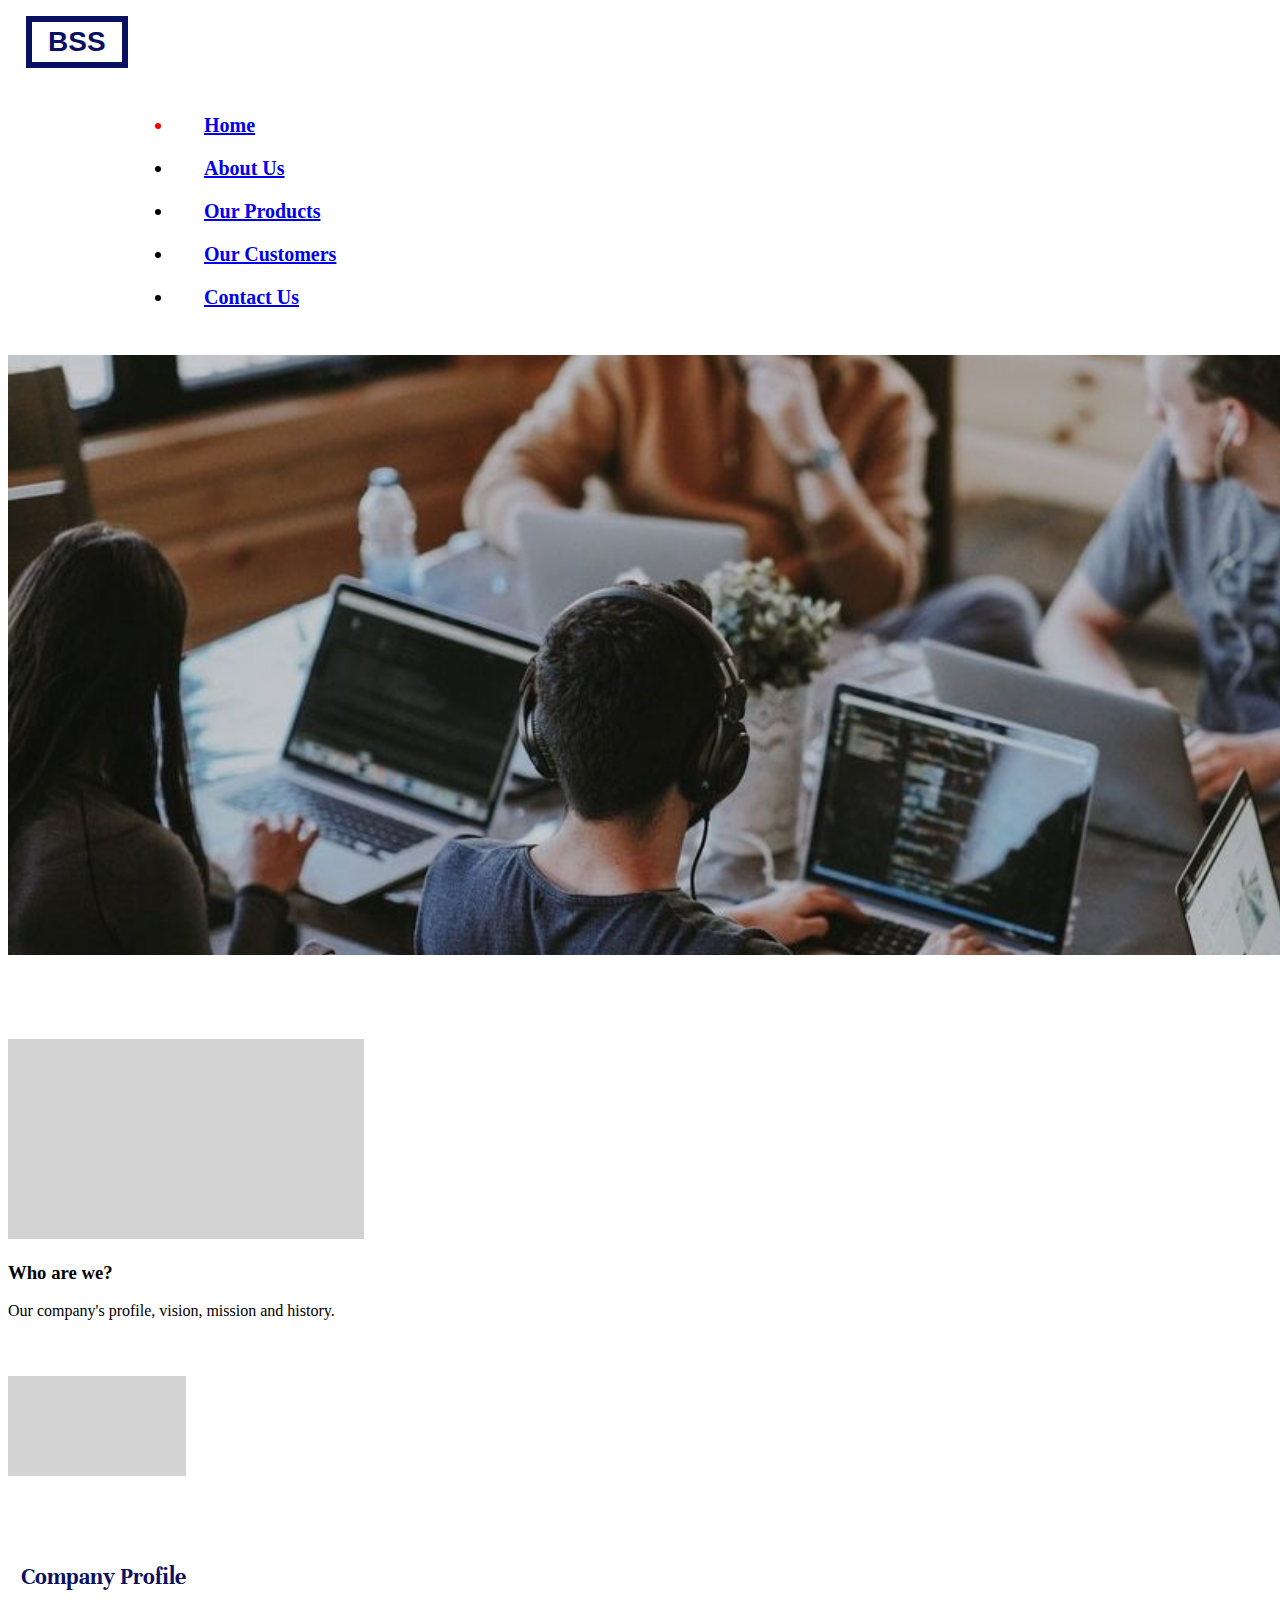
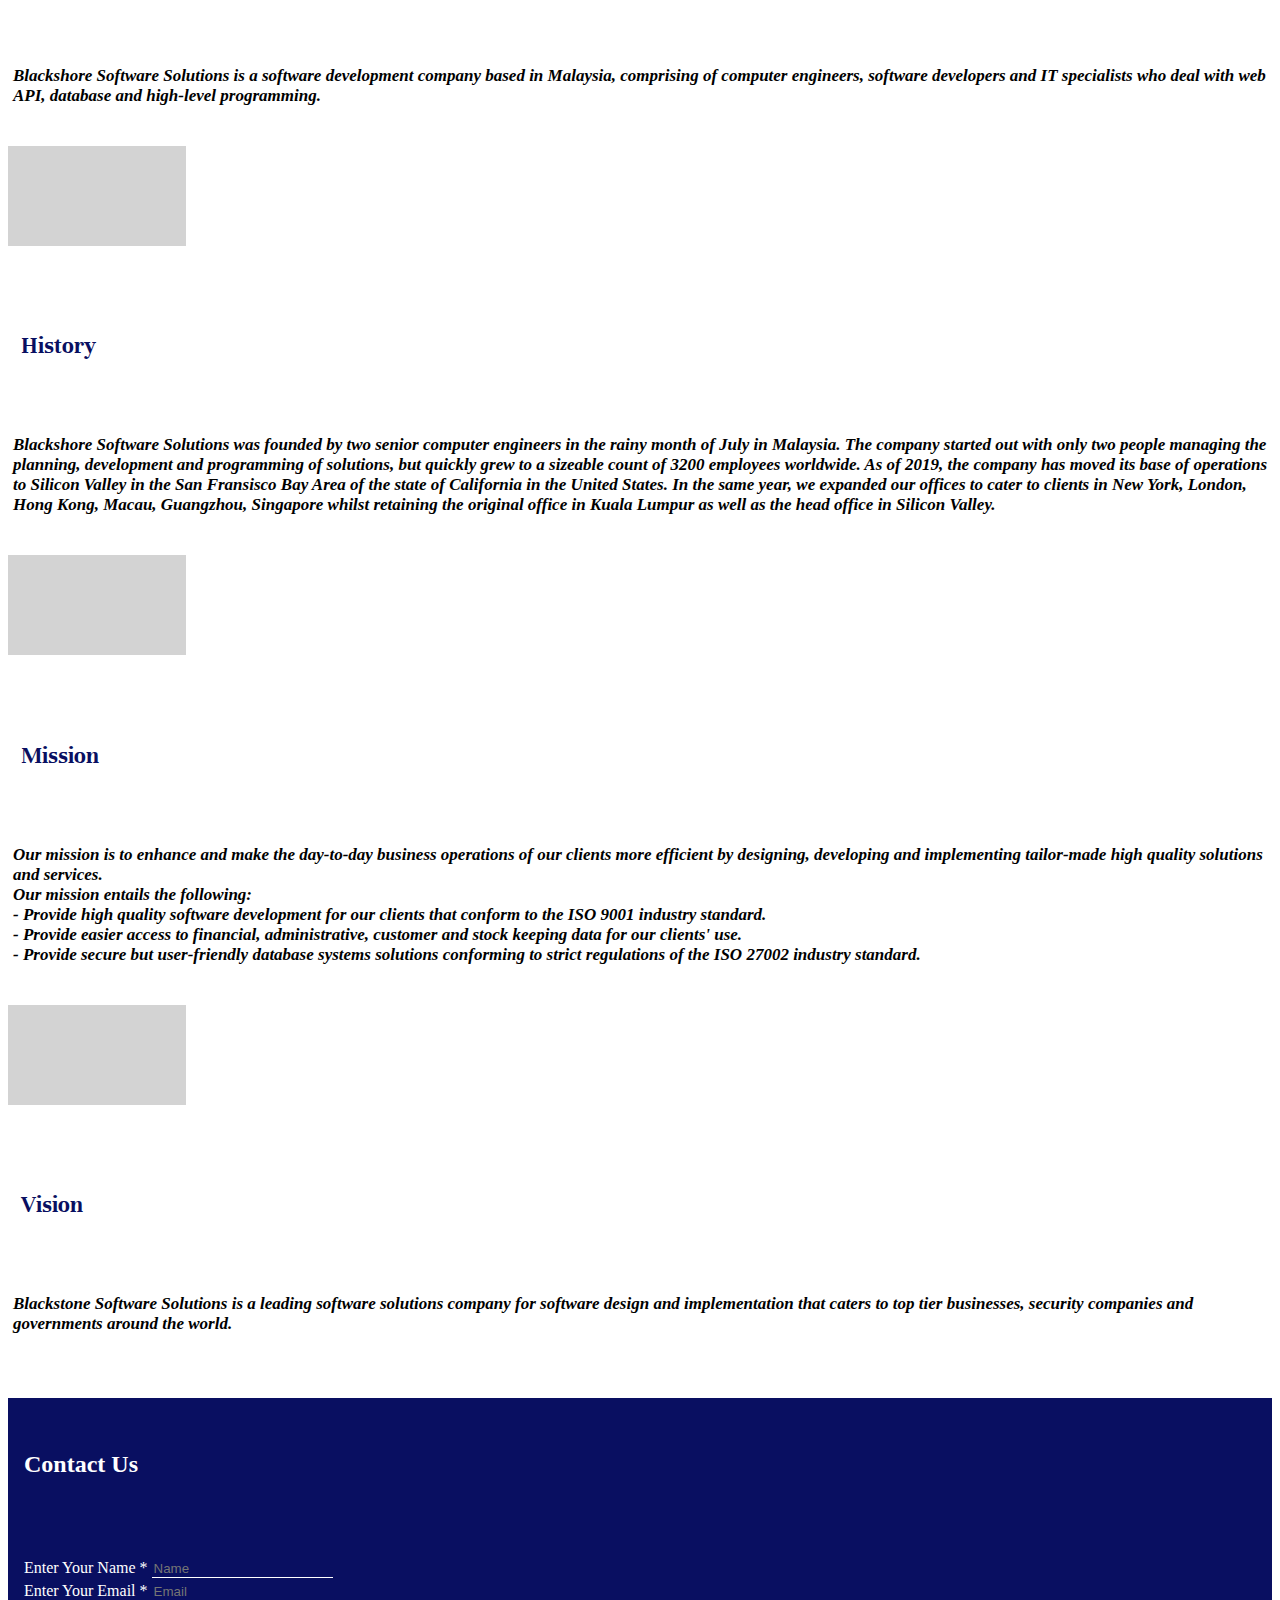
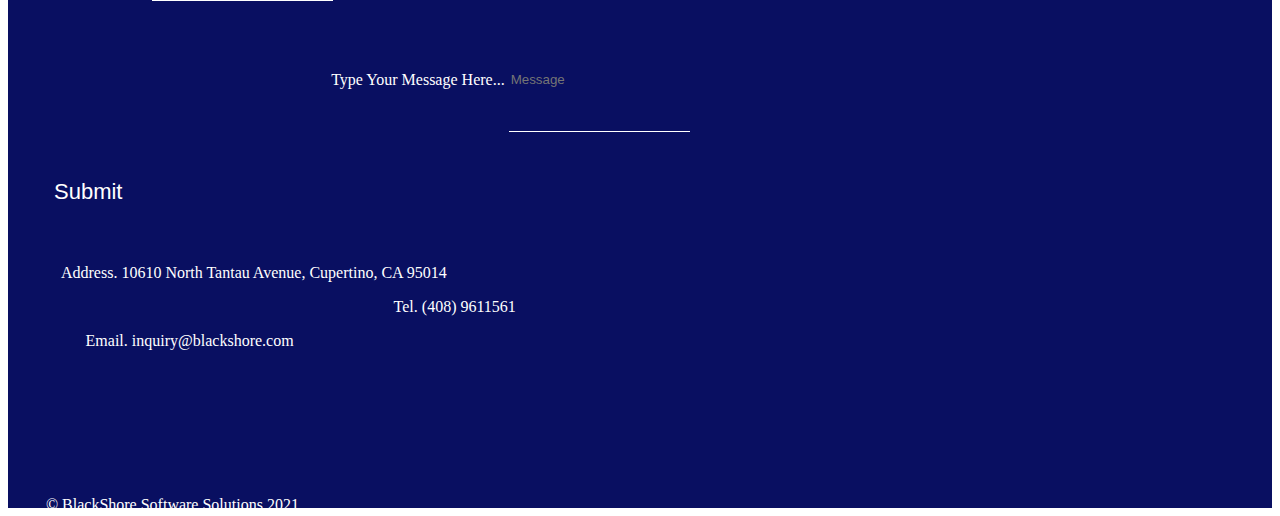
<file: about-us.html>
<!DOCTYPE html>
<html lang="en">

    <head>
        <title>
            About Us
        </title>
        <style>
            body {
              overflow-x: hidden; /* Hide scrollbars */
            }
        </style>
        <meta charset="utf-8">
        <meta name="viewport" content="width=device-width, initial-scale=1">
        <link href="https://cdn.jsdelivr.net/npm/bootstrap@5.1.1/dist/css/bootstrap.min.css" rel="stylesheet" integrity="sha384-F3w7mX95PdgyTmZZMECAngseQB83DfGTowi0iMjiWaeVhAn4FJkqJByhZMI3AhiU" crossorigin="anonymous">
        <script src="https://cdn.jsdelivr.net/npm/@popperjs/core@2.9.3/dist/umd/popper.min.js" integrity="sha384-W8fXfP3gkOKtndU4JGtKDvXbO53Wy8SZCQHczT5FMiiqmQfUpWbYdTil/SxwZgAN" crossorigin="anonymous"></script>
        <script src="https://cdn.jsdelivr.net/npm/bootstrap@5.1.1/dist/js/bootstrap.min.js" integrity="sha384-skAcpIdS7UcVUC05LJ9Dxay8AXcDYfBJqt1CJ85S/CFujBsIzCIv+l9liuYLaMQ/" crossorigin="anonymous"></script>

        
        <!-- To get out of templates, use ../static -->
        <link rel="stylesheet" href="static/css/style.css" type="text/css" media="all" />
        <link href="https://fonts.googleapis.com/css2?family=Montserrat&family=Unna&display=swap" rel="stylesheet"> 
    </head>

    <body>
        <div class="row">
            <div class="col">
                <a class="index-button" href="index.html">
                    <button class="button button1">BSS</button>
                </a>
            </div>

            <div class="col-sm-8">
                <nav class="navbar navbar-expand-sm bg-white">

                    <!-- Navbar Links -->
                    <!-- Replace all # with html links later (this is a note for me) -->
                    <!-- I need you to help me fix up the CSS for the navbar. Make it look prettier and add the hover color. -->
                    <ul class="navbar-nav">
                      <li class="nav-item1">
                        <a class="nav-link" href="index.html">Home</a>
                      </li>

                      <li class="nav-item2">
                        <a class="nav-link" href="about-us.html">About Us</a>
                      </li>

                      <li class="nav-item3">
                        <a class="nav-link" href="products.html">Our Products</a>
                        <!-- IDK how to make the thing go to the index page first then scroll down. It just awkwardly switches pages and snaps to Products.-->
                        <!--a data-smooth="#products" class="nav-link" href="#products"></a-->
                      </li>

                      <li class="nav-item4">
                        <a class="nav-link" href="customers.html">Our Customers</a>
                      </li>

                      <li class="nav-item5">
                        <a class="nav-link" href="contact.html">Contact Us</a>
                        
                      </li>
                    </ul>
                  
                  </nav>
            </div>
        </div>


        <div class="row1">
            <div class="col-sm-12">
                <div class="header-img">
                        <!-- I cropped the image here. You can find it under .startup in the CSS -->
                        <img class="img-fluid startup" src="../static/startup.jpg">
                    </a>
                </div>
            </div>
        </div>

        <!-- This is the row containing the profile card that says "Who are we?" -->
        <div class="row2">
            <div class="d-flex info-cont">
                <div class="col-md-6 offset-md-3">
                    <div class="card wrw-card">
                        <img class="img-fluid wrw-backg" src="../static/light-gray.png" alt="Card background">
                        <div class="card-img-overlay">
                          <h3 class="wrwcard-title">Who are we?</h3>
                          <p class="wrwcard-text">Our company's profile, vision, mission and history.</p>
                        </div>
                      </div>
                </div>  
            </div>
        </div>
        
        <!-- Company Profile card-->
        <div class="row3">
            <div class="d-flex profile-cont">
                <div class="col-sm-2 offset-md-3">
                    <div class="card prof-card">
                        <img class="img-fluid prof-backg" src="../static/light-gray.png" alt="Card background">
                        <div class="card-img-overlay">
                          <h6 class="card-title prof-card-title">Company Profile</h6>
                        </div>
                    </div>
                </div>
            </div>
        </div>
        
        <!-- Bro I have no idea how to align the text with the box on top :'( pls help -->
        <!-- NVM bro I found out. Use "offset-md-*" The * is replaced with the number of grid spaces you want to offset by. -->
        <!-- Company profile description -->
        <div class="row4">
            <div class="col-sm-6 offset-md-3">
                <p class="d-flex justify-content-center prof-card-text">Blackshore Software Solutions is a software development company based in Malaysia,
                    comprising of computer engineers, software developers and IT specialists who deal with web API, database and high-level programming.
                </p>
            </div>
        </div>
        
        <!-- History Card -->
        <div class="row5">
            <div class="d-flex profile-cont">
                <div class="col-sm-2 offset-md-3">
                    <div class="card hist-card">
                        <img class="img-fluid prof-backg" src="../static/light-gray.png" alt="Card background">
                        <div class="card-img-overlay">
                          <h6 class="card-title prof-card-title">History</h6>
                        </div>
                    </div>
                </div>
            </div>
        </div>


        <!-- History description -->
        <div class="row6">
            <div class="col-md-6 offset-md-3">
                <p class="d-flex justify-content-center prof-card-text">Blackshore Software Solutions was founded by two senior computer engineers in the rainy month of July in Malaysia.
                    The company started out with only two people managing the planning, development and programming of solutions,
                    but quickly grew to a sizeable count of 3200 employees worldwide.

                    As of 2019, the company has moved its base of operations to Silicon Valley in the San Fransisco Bay Area of the state of California in the United States.
                    In the same year, we expanded our offices to cater to clients in New York, London, Hong Kong, Macau, Guangzhou, Singapore
                    whilst retaining the original office in Kuala Lumpur as well as the head office in Silicon Valley.
                </p>
            </div>
        </div>

        <!-- Mission Card -->
        <div class="row7">
            <div class="d-flex profile-cont">
                <div class="col-sm-2 offset-md-3">
                    <div class="card miss-card">
                        <img class="img-fluid prof-backg" src="../static/light-gray.png" alt="Card background">
                        <div class="card-img-overlay">
                          <h6 class="card-title prof-card-title">Mission</h6>
                        </div>
                    </div>
                </div>
            </div>
        </div>


        <!-- Mission card description -->
        <div class="row6">
            <div class="col-md-6 offset-md-3">
                <p class="d-flex justify-content-center prof-card-text">
                    Our mission is to enhance and make the day-to-day business  operations of our clients more efficient by designing, 
                    developing and implementing tailor-made high quality solutions and services.
                    <br>
                    Our mission entails the following:
                    <br>
                    - Provide high quality software development for our clients that conform to the ISO 9001 industry standard.
                    <br>
                    - Provide easier access to financial, administrative, customer and stock keeping data for our clients' use.
                    <br>
                    - Provide secure but user-friendly database systems solutions conforming to strict regulations of the ISO 27002 industry standard.
                </p>
            </div>
        </div>

        <!-- Vision Card -->
        <div class="row7">
            <div class="d-flex profile-cont">
                <div class="col-sm-2 offset-md-3">
                    <div class="card vis-card">
                        <img class="img-fluid prof-backg" src="../static/light-gray.png" alt="Card background">
                        <div class="card-img-overlay">
                          <h6 class="card-title prof-card-title">Vision</h6>
                        </div>
                    </div>
                </div>
            </div>
        </div>


        <!-- Vision card description -->
        <div class="row6">
            <div class="col-md-6 offset-md-3">
                <p class="d-flex justify-content-center prof-card-text">
                    Blackstone Software Solutions is a leading software solutions company for software design and implementation that caters to top tier businesses,
                    security companies and governments around the world.
                </p>
            </div>
        </div>


        <div class="container-fluid contact-form">
            <div class="row cont-text">
                <div class="d-flex justify-content-center">
                    <h2 class="cont-text">Contact Us</h2>
                </div>
            </div>

            <div class="row user-input">
                <div class="col-md-3 offset-md-3">
                    <form class="form-group">
                        <label for="name-input">Enter Your Name *</label>
                        <input type="text" class="form-control" id="name-input" placeholder="Name">
                    </form>
                </div>

                <div class="col-md-3">
                    <form class="form-group">
                        <label for="email-input">Enter Your Email *</label>
                        <input type="text" class="form-control" id="email-input" placeholder="Email">
                    </form>
                </div>
            </div>

            <!-- I am not sure how to get the "Message" placeholder like the reference website-->
            <!-- Also, the text goes over the bounding box and into nothingness when the user types a long paragraph. Need help here bro -->
            <div class="row offset-md-3 msg-text">
                <div class="col-md-8">
                    <form class="form-group">
                        <label for="msg-input">Type Your Message Here...</label>
                        <input type="msg" class="form-control" id="msg-input" placeholder="Message">
                    </form>
                </div>
            </div>

            <div class="row submit">
                <div class="d-flex justify-content-center">
                    <input type="button" class="submit-btn" value="Submit">
                </div>
            </div>

            <div class="row cont-info">
                <div class="col-md-2 offset-md-3">
                    <p class="addr">Address. 10610 North Tantau Avenue, Cupertino, CA 95014</p>
                </div>

                <div class="col-sm-2">
                    <p class="tel">Tel. (408) 9611561</p>
                </div>

                <div class="col-sm-2">
                    <p class="email">Email. inquiry@blackshore.com</p>
                </div>
            </div>

            <div class="col-sm-3 offset-md-3">
                <p class="copyright">
                    © BlackShore Software Solutions 2021
                </p>
            </div>
            <script src="https://apps.elfsight.com/p/platform.js" defer></script>
            <div class="elfsight-app-10947eee-1317-47ad-a765-e7fd9c180e8b"></div>
        </div>

        <!-- Script to supposedly reset the page to the top when the navbar button "Our Products" is clicked but does not work atm-->
        <script>
            // direct browser to top right away
            if (window.location.hash)
                scroll(0,0);
            // takes care of some browsers issue
            setTimeout(function(){scroll(0,0);},1);
        </script>

    </body>

</html>
</file>
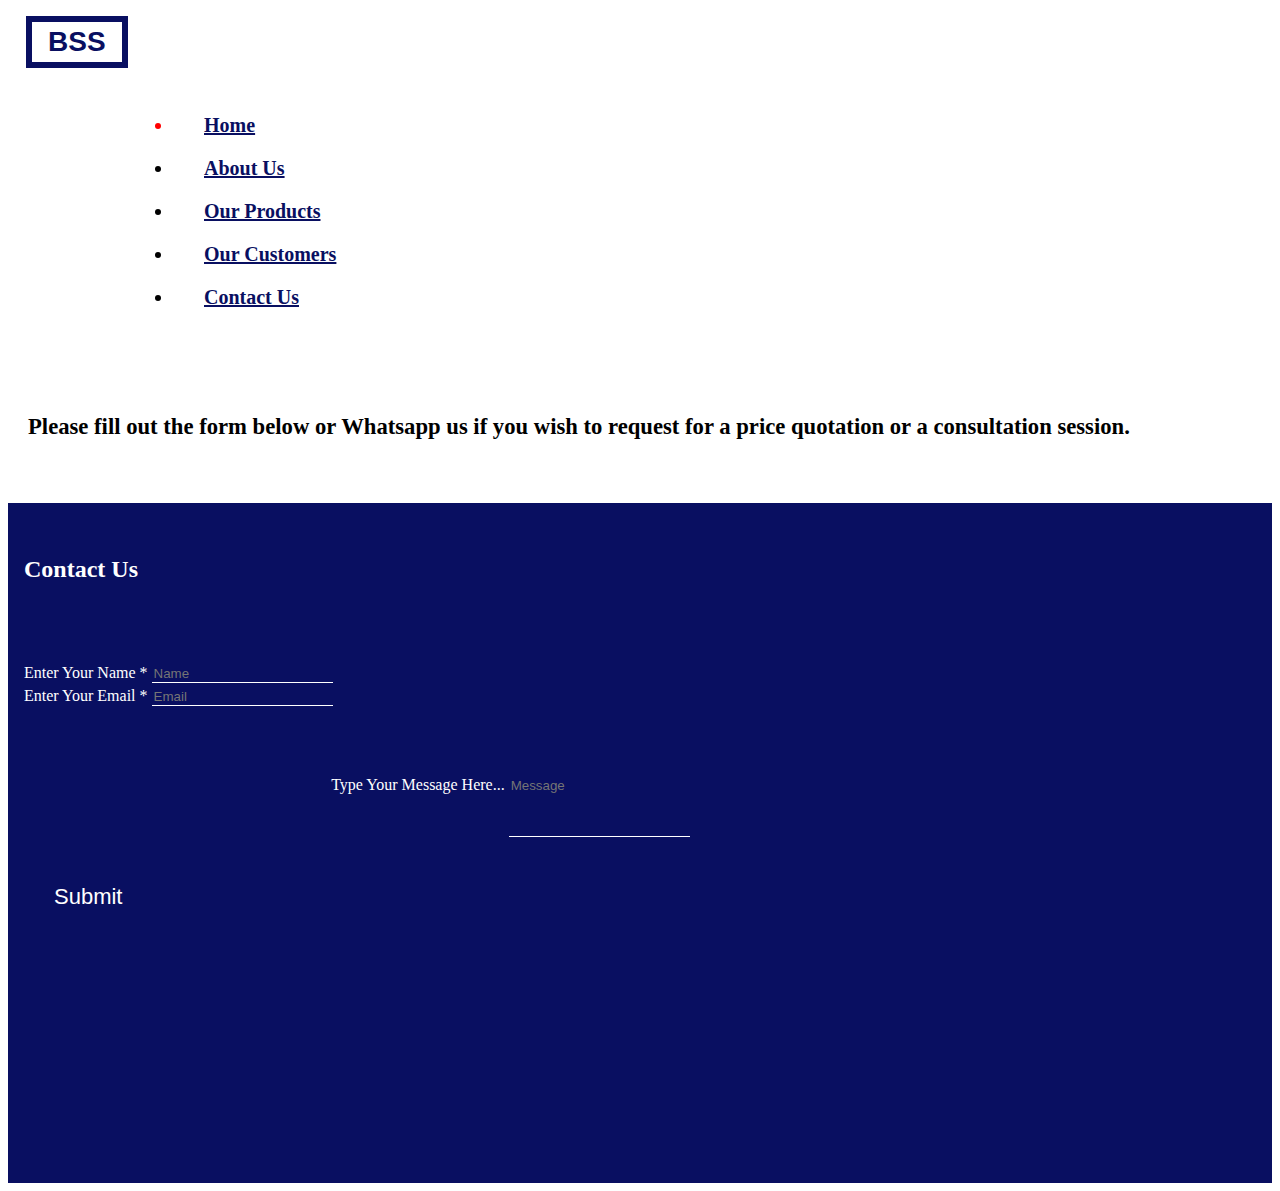
<file: contact.html>
<!DOCTYPE html>
<html lang="en">

    <head>
        <title>
            Blackshore Software Solutions
        </title>
        <style>
            body {
              overflow-x: hidden; /* Hide scrollbars */
            }
        </style>
        <meta charset="utf-8">
        <meta name="viewport" content="width=device-width, initial-scale=1">
        <link href="https://cdn.jsdelivr.net/npm/bootstrap@5.1.1/dist/css/bootstrap.min.css" rel="stylesheet" integrity="sha384-F3w7mX95PdgyTmZZMECAngseQB83DfGTowi0iMjiWaeVhAn4FJkqJByhZMI3AhiU" crossorigin="anonymous">
        <script src="https://cdn.jsdelivr.net/npm/@popperjs/core@2.9.3/dist/umd/popper.min.js" integrity="sha384-W8fXfP3gkOKtndU4JGtKDvXbO53Wy8SZCQHczT5FMiiqmQfUpWbYdTil/SxwZgAN" crossorigin="anonymous"></script>
        <script src="https://cdn.jsdelivr.net/npm/bootstrap@5.1.1/dist/js/bootstrap.min.js" integrity="sha384-skAcpIdS7UcVUC05LJ9Dxay8AXcDYfBJqt1CJ85S/CFujBsIzCIv+l9liuYLaMQ/" crossorigin="anonymous"></script>

        
        <!-- To get out of the templates folder, use ../static -->
        <link rel="stylesheet" href="static/css/style.css" type="text/css" media="all" />
        <link href="https://fonts.googleapis.com/css2?family=Montserrat&family=Unna&display=swap" rel="stylesheet"> 
    </head>

    <body> 
        <div class="row">
            <div class="col">
                <a class="index-button" href="index.html">
                    <button class="button button1">BSS</button>
                </a>
            </div>

            <div class="col-sm-8">
                <nav class="navbar navbar-expand-sm bg-white">

                    <!-- Navbar Links -->
                    <!-- Replace all # with html links later (this is a note for me) -->
                    <!-- I need you to help me fix up the CSS for the navbar. Make it look prettier and add the hover color. -->
                    <ul class="navbar-nav">
                      <li class="nav-item1">
                        <a class="nav-link navindex" href="index.html">Home</a>
                      </li>

                      <li class="nav-item2">
                        <a class="nav-link navabout" href="about-us.html">About Us</a>
                      </li>

                      <li class="nav-item3">
                        <a class="nav-link navproducts" href="products.html">Our Products</a>
                      </li>

                      <li class="nav-item4">
                        <a class="nav-link navcustomers" href="customers.html">Our Customers</a>
                      </li>

                      <li class="nav-item5">
                        <a class="nav-link navcontact" href="contact.html">Contact Us</a>
                      </li>
                    </ul>
                  
                  </nav>
            </div>
        </div>

        <div class="container-fluid blue-bar1" id="contact">
            <h2 class="contact-title">Please fill out the form below or Whatsapp us if you wish to request for a price quotation or a consultation session.</h2>
        </div>

        <!-- This is where the contact form code starts. -->
        <div class="container-fluid contact1-form" id="contact1">
            <div class="row cont-text">
                <div class="d-flex justify-content-center">
                    <h2 class="cont-text">Contact Us</h2>
                </div>
            </div>

            <div class="row user-input">
                <div class="col-md-3 offset-md-3">
                    <form class="form-group">
                        <label for="name-input">Enter Your Name *</label>
                        <input type="text" class="form-control" id="name-input" placeholder="Name">
                    </form>
                </div>

                <div class="col-md-3">
                    <form class="form-group">
                        <label for="email-input">Enter Your Email *</label>
                        <input type="text" class="form-control" id="email-input" placeholder="Email">
                    </form>
                </div>
            </div>

            <!-- I am not sure how to get the "Message" placeholder like the reference website-->
            <!-- Also, the text goes over the bounding box and into nothingness when the user types a long paragraph. Need help here bro -->
            <div class="row offset-md-3 msg-text">
                <div class="col-md-8">
                    <form class="form-group">
                        <label for="msg-input">Type Your Message Here...</label>
                        <input type="msg" class="form-control" id="msg-input" placeholder="Message">
                    </form>
                </div>
            </div>

            <div class="row submit">
                <div class="d-flex justify-content-center">
                    <input type="button" class="submit-btn" value="Submit">
                </div>
            </div>

            <script src="https://apps.elfsight.com/p/platform.js" defer></script>
            <div class="elfsight-app-10947eee-1317-47ad-a765-e7fd9c180e8b"></div>
        </div>
        
    </body>
</html>
</file>
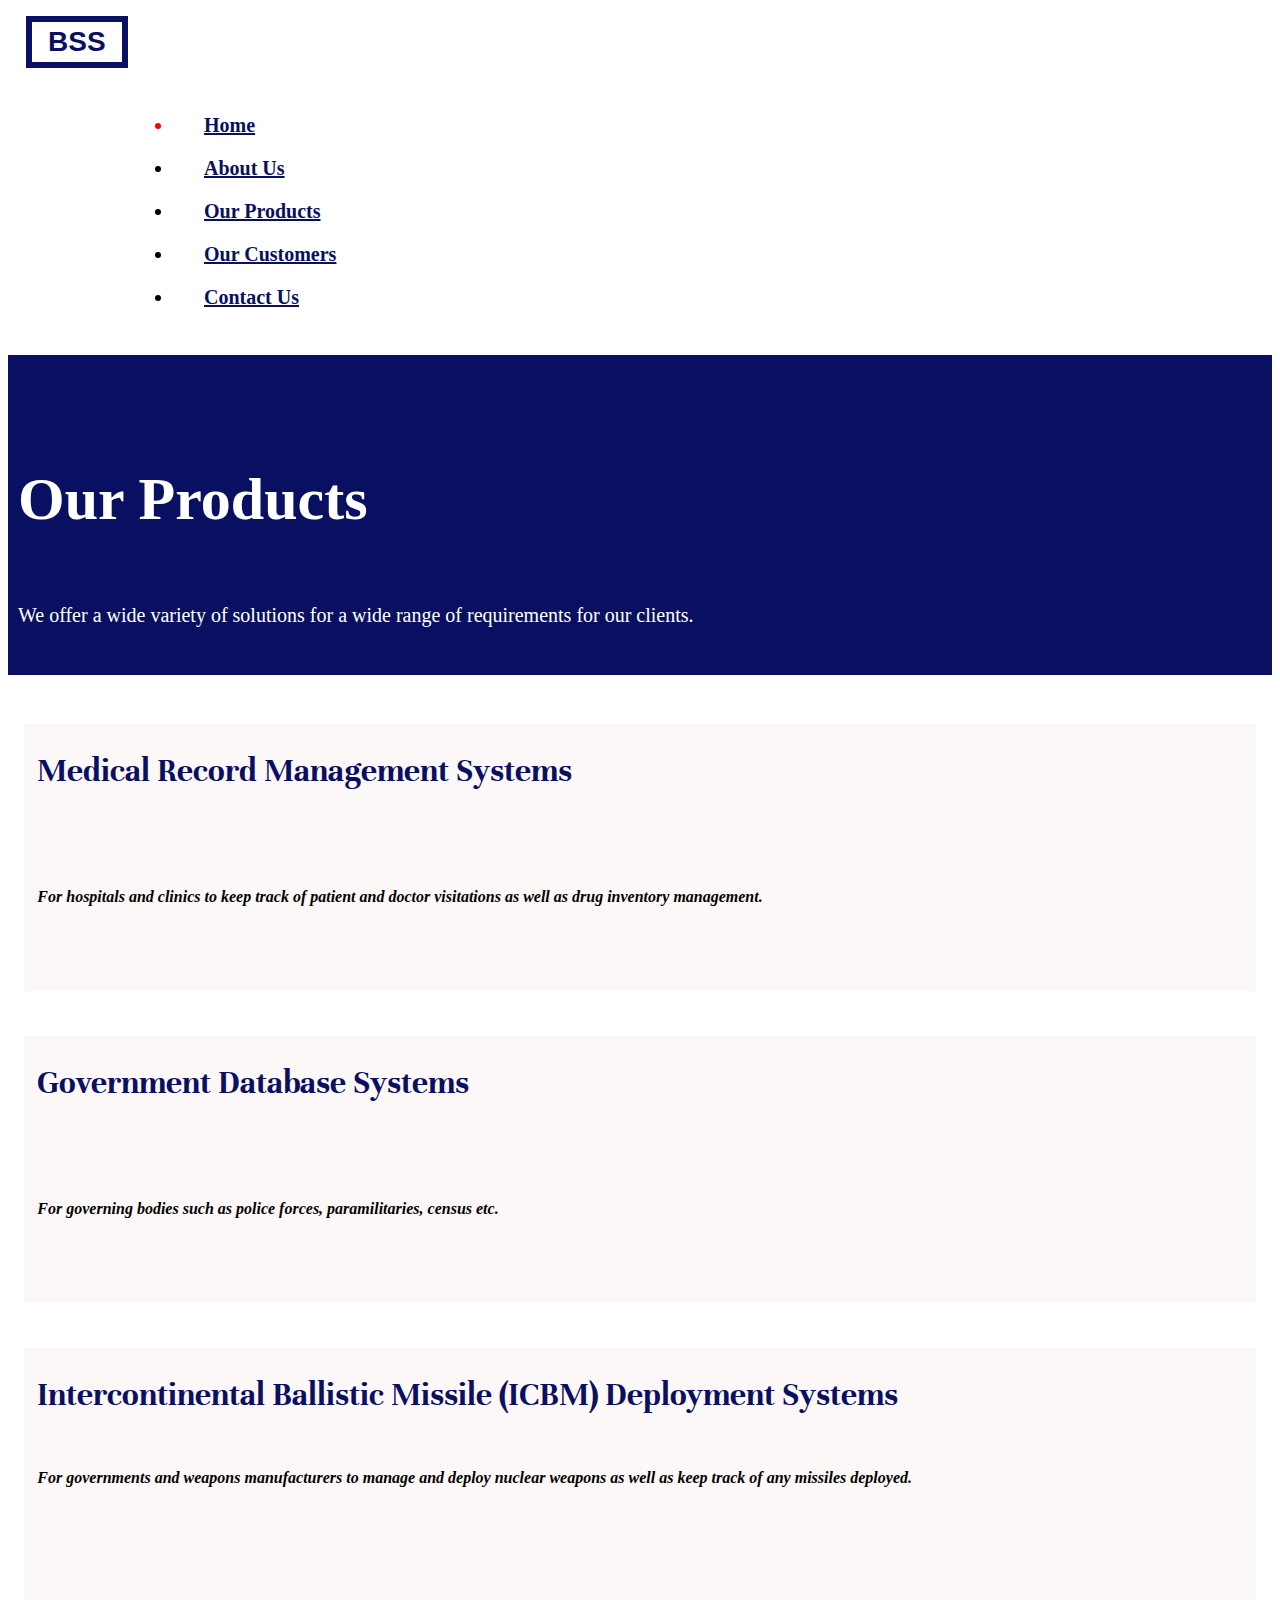
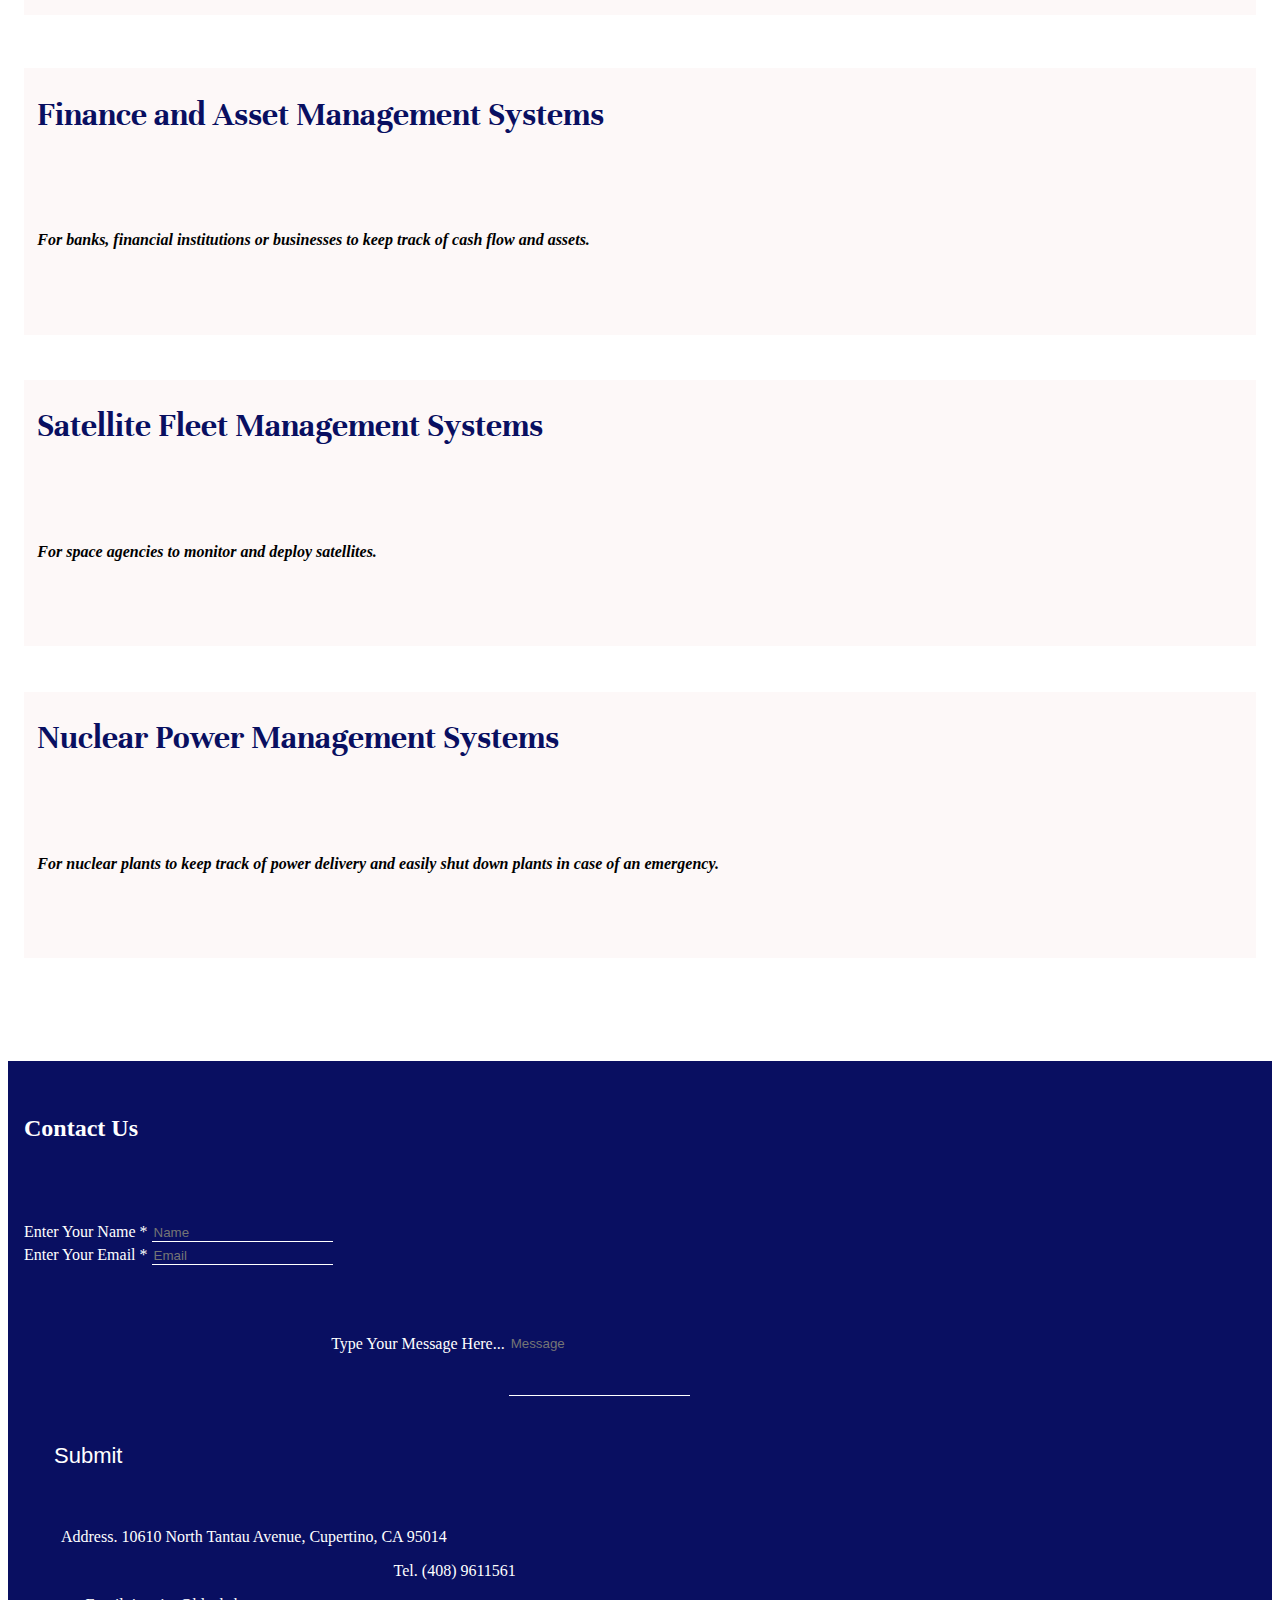
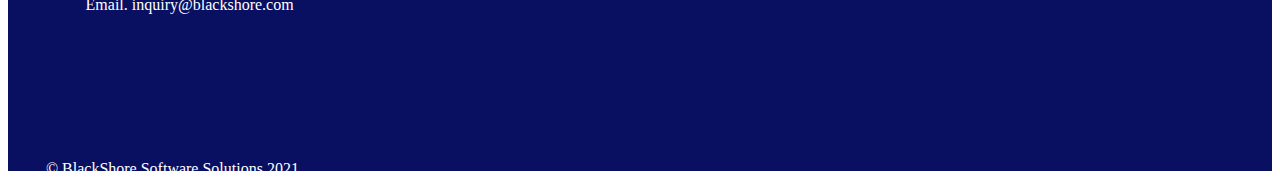
<file: products.html>
<!DOCTYPE html>
<html lang="en">

    <head>
        <title>
            Blackshore Software Solutions
        </title>
        <style>
            body {
              overflow-x: hidden; /* Hide scrollbars */
            }
        </style>
        <meta charset="utf-8">
        <meta name="viewport" content="width=device-width, initial-scale=1">
        <link href="https://cdn.jsdelivr.net/npm/bootstrap@5.1.1/dist/css/bootstrap.min.css" rel="stylesheet" integrity="sha384-F3w7mX95PdgyTmZZMECAngseQB83DfGTowi0iMjiWaeVhAn4FJkqJByhZMI3AhiU" crossorigin="anonymous">
        <script src="https://cdn.jsdelivr.net/npm/@popperjs/core@2.9.3/dist/umd/popper.min.js" integrity="sha384-W8fXfP3gkOKtndU4JGtKDvXbO53Wy8SZCQHczT5FMiiqmQfUpWbYdTil/SxwZgAN" crossorigin="anonymous"></script>
        <script src="https://cdn.jsdelivr.net/npm/bootstrap@5.1.1/dist/js/bootstrap.min.js" integrity="sha384-skAcpIdS7UcVUC05LJ9Dxay8AXcDYfBJqt1CJ85S/CFujBsIzCIv+l9liuYLaMQ/" crossorigin="anonymous"></script>

        
        <!-- To get out of the templates folder, use ../static -->
        <link rel="stylesheet" href="static/css/style.css" type="text/css" media="all" />
        <link href="https://fonts.googleapis.com/css2?family=Montserrat&family=Unna&display=swap" rel="stylesheet"> 
    </head>

    <body> 
        <div class="row">
            <div class="col">
                <a class="index-button" href="index.html">
                    <button class="button button1">BSS</button>
                </a>
            </div>

            <div class="col-sm-8">
                <nav class="navbar navbar-expand-sm bg-white">

                    <!-- Navbar Links -->
                    <!-- Replace all # with html links later (this is a note for me) -->
                    <!-- I need you to help me fix up the CSS for the navbar. Make it look prettier and add the hover color. -->
                    <ul class="navbar-nav">
                      <li class="nav-item1">
                        <a class="nav-link navindex" href="index.html">Home</a>
                      </li>

                      <li class="nav-item2">
                        <a class="nav-link navabout" href="about-us.html">About Us</a>
                      </li>

                      <li class="nav-item3">
                        <a class="nav-link navproducts" href="products.html">Our Products</a>
                      </li>

                      <li class="nav-item4">
                        <a class="nav-link navcustomers" href="customers.html">Our Customers</a>
                      </li>

                      <li class="nav-item5">
                        <a class="nav-link navcontact" href="contact.html">Contact Us</a>
                      </li>
                    </ul>
                  
                  </nav>
            </div>
        </div>


        <!-- I need you to help me fix the CSS for this part-->
        <div class="container-fluid blue-bar" id="products">
                <h2 class="products-title">Our Products</h2>
                <p class="products-desc">We offer a wide variety of solutions for a wide range of requirements for our clients.</p>
        </div>


        <div class="row product-cards1 offset-md-2">
            <div class="col-md-3">
                <div class="card products">
                    <h4 class="pcard-title">Medical Record Management Systems</h4>
                    <p class="pcard-text">
                        For hospitals and clinics to keep track of patient 
                        and doctor visitations as well as drug inventory management.
                    </p>
                </div>
            </div>
            <div class="col-sm-3">
                <div class="card products">
                    <h4 class="pcard-title">Government Database Systems</h4>
                    <p class="pcard-text">
                        For governing bodies such as police forces, paramilitaries, census etc.
                    </p>
                </div>
            </div>
            <div class="col-sm-3">
                <div class="card products">
                    <h4 class="pcard-title">Intercontinental Ballistic Missile (ICBM) Deployment Systems</h4>
                    <p class="pcard-text1">
                        For governments and weapons manufacturers to manage 
                        and deploy nuclear weapons as well as keep track of any missiles deployed.
                    </p>
                </div>
            </div>
        </div>

        <!-- Please add a space in between the rows. IDK how at the moment -->
        <div class="row product-cards2 offset-md-2">
            <div class="col-sm-3">
                <div class="card products">
                    <h4 class="pcard-title">Finance and Asset Management Systems</h4>
                    <p class="pcard-text">
                        For banks, financial institutions or businesses to keep track of cash flow and assets.
                    </p>
                </div>
            </div>
            <div class="col-sm-3">
                <div class="card products">
                    <h4 class="pcard-title">Satellite Fleet Management Systems</h4>
                    <p class="pcard-text">
                        For space agencies to monitor and deploy satellites.
                    </p>
                </div>
            </div>
            <div class="col-sm-3">
                <div class="card products">
                    <h4 class="pcard-title">Nuclear Power Management Systems</h4>
                    <p class="pcard-text">
                        For nuclear plants to keep track of power delivery and easily shut down plants in case of an emergency.
                    </p>
                </div>
            </div>
        </div>
        <br>
        <br>


        <!-- This is where the contact form code starts. -->
        <div class="container-fluid contact-form" id="contact">
            <div class="row cont-text">
                <div class="d-flex justify-content-center">
                    <h2 class="cont-text">Contact Us</h2>
                </div>
            </div>

            <div class="row user-input">
                <div class="col-md-3 offset-md-3">
                    <form class="form-group">
                        <label for="name-input">Enter Your Name *</label>
                        <input type="text" class="form-control" id="name-input" placeholder="Name">
                    </form>
                </div>

                <div class="col-md-3">
                    <form class="form-group">
                        <label for="email-input">Enter Your Email *</label>
                        <input type="text" class="form-control" id="email-input" placeholder="Email">
                    </form>
                </div>
            </div>

            <!-- I am not sure how to get the "Message" placeholder like the reference website-->
            <!-- Also, the text goes over the bounding box and into nothingness when the user types a long paragraph. Need help here bro -->
            <div class="row offset-md-3 msg-text">
                <div class="col-md-8">
                    <form class="form-group">
                        <label for="msg-input">Type Your Message Here...</label>
                        <input type="msg" class="form-control" id="msg-input" placeholder="Message">
                    </form>
                </div>
            </div>

            <div class="row submit">
                <div class="d-flex justify-content-center">
                    <input type="button" class="submit-btn" value="Submit">
                </div>
            </div>

            <div class="row cont-info">
                <div class="col-md-2 offset-md-3">
                    <p class="addr">Address. 10610 North Tantau Avenue, Cupertino, CA 95014</p>
                </div>

                <div class="col-sm-2">
                    <p class="tel">Tel. (408) 9611561</p>
                </div>

                <div class="col-sm-2">
                    <p class="email">Email. inquiry@blackshore.com</p>
                </div>
            </div>

            <div class="col-sm-3 offset-md-3">
                <p class="copyright">
                    © BlackShore Software Solutions 2021
                </p>
            </div>

            <script src="https://apps.elfsight.com/p/platform.js" defer></script>
            <div class="elfsight-app-10947eee-1317-47ad-a765-e7fd9c180e8b"></div>
        </div>
</file>
<file: static/css/style.css>
.html{
    scroll-behavior: smooth;
    
}

.body{
    font-family: Monserrat;
    max-width: 100%;
    overflow-x: hidden;
}

/* I suspect this CSS I put at the top fucked everything up a bit... Too scared to remove rn */
.row{
    padding: 4px 16px;
}

/* This is where the main coding starts */
.button {
    border: none;
    color: white;
    padding: 4px 16px;
    text-align: center;
    text-decoration: none;
    display: inline-block;
    font-size: 16px;
    margin: 4px 2px;
    transition-duration: 0.4s;
    cursor: pointer;
  }

  .button1 {
    position: sticky;
    background-color: white; 
    color: #090f61; 
    font-weight: 700;
    font-size: 28px;
    border: 6px solid #090f61;
    top: 25px;
  }
  
  /*    Adds a hover animation    */
  .button1:hover {
    background-color: white;
    color: rgb(214, 29, 29);
    font-weight: 700;
    font-size: 28px;
    border: 6px solid rgb(214, 29, 29);
  }  

  .navbar-nav{
      padding: 16px 150px;
  }

  /*    Here is where to edit css for individual navbar buttons   */

  /*   Home   */
  .nav-item1{
    padding: 10px 30px;
    font-weight: 650;
    font-size: 20px;
    color: red;
  }

  .navindex{
    color: #090f61;
  }

  .navindex:hover{
    color: red;
  }

  .navabout{
    color: #090f61;
  }

  .navabout:hover{
    color: red;
  }

  .navproducts{
    color: #090f61;
  }

  .navproducts:hover{
    color: red;
  }

  .navcustomers{
    color: #090f61;
  }

  .navcustomers:hover{
    color: red;
  }

  .navcontact{
    color: #090f61;
  }

  .navcontact:hover{
    color: red;
  }

  /*   About Us   */
  .nav-item2{
    padding: 10px 30px;
    font-weight: 650;
    font-size: 20px;
    
  }

  /*   Our Products   */
  .nav-item3{
    padding: 10px 30px;
    font-weight: 650;
    font-size: 20px;
   
  }

  /*   Our Customers   */
  .nav-item4{
    padding: 10px 30px;
    font-weight: 650;
    font-size: 20px;
    
  }

  /*   Contact Us   */
  .nav-item5{
    padding: 10px 30px;
    font-weight: 650;
    font-size: 20px;
    
  }

/* This is the KL banner on the homepage */
 .kl-night{
     align-content: left;
     height: 500px;
 }

 /* here is the intro card that introduces BlackShore */
.intro-card{
    background-color: rgb(236, 230, 230);

    width:600px; 
    height:400px; 
    float: right;
    /*float: right;*/
    bottom:450px; 
    left:870px
}

.card-title{
    padding-top: 20pt;
    padding-left: 10pt;
    padding-bottom: 20px;
    font-family: Unna;
    font-weight: bold;
    font-size: 34px;
    color: #090f61;
}

.card-text{
    padding-left: 10pt;
    padding-top: 32pt;
    font-weight: 600;
    font-style: italic;
}

/* These are the buttons that are supposed to go with the intro card */
/* I can't position them correctly. Need help here. */
.intro-btns{
    bottom: 250px;
    
}

.intro1{
    background-color: #090f61;
    align-content: center;
    color: white;
    font-size: 20px;
    padding: 8px 16px;
    padding-bottom: 12px;
}

.intro1:hover{
    background-color: rgb(214, 29, 29);
    color: white;
}

.intro2{
    background-color: rgb(214, 29, 29);;
    align-content: center;
    color: white;
    font-size: 20px;
    padding: 8px 16px;
    padding-bottom: 12px;
}

.intro2:hover{
    background-color: #090f61;
    color: white;
}

/* This is the start of the products cards */
.blue-bar{
    padding-top:20px;
    height: 300px;
    background-color: #090f61;
}
.pcard-title{
    padding-top: 20pt;
    padding-left: 10pt;
    padding-bottom: 10px;
    font-family: Unna;
    font-weight: bold;
    font-size: 34px;
    color: #090f61;
}

.pcard-text{
    padding-left: 10pt;
    padding-top: 32pt;
    font-weight: 600;
    font-style: italic;
}

.pcard-text1{
    padding-left: 10pt;
    font-weight: 600;
    font-style: italic;
}

.products-title{
    color: white;
    padding-top: 40px;
    padding-left: 10px;
    font-size: 45pt;
    white-space: nowrap;
}

.products-desc{ 
    color: white;
    padding-top: 20px;
    font-size: 15pt;
    padding-left: 10px;
    white-space: nowrap;
}

.products{
    height: 200pt;
    background-color: rgba(252, 245, 245, 0.712);
    top: 30pt;
}

/* This is the carousel that holds all the testimonicles */
.carousel .carousel-item {
    height: 400px;
    
}
  
.carousel-item img {
    position: absolute;
    object-fit:cover;
    top: 0;
    left: 0;
    min-height: 500px;
}

.carousel-caption{
    position: absolute;
    top: 50px;
}

.test-text{
    font-size: 32px;
}

/* This is the image banner for the about-us page */
.startup{
    width: 1650px;
    height: 600px;
    object-fit: cover;
    object-position: 20% 20%;
    padding-bottom: 80px;
}

.info-cont{
    align-content: center;
}

/* you might need to adjust the container size here. I didn't add a container class, but it would be .wrw-card */
/* I guess you should add it above this one */

.wrw-backg{
    /*width: 650px;*/
    height: 200px;
    object-fit: cover;
    object-position: 20% 20%;
}



/* These are the cards for the about-us page that hold the titles like History, vision, mission, etc */
.prof-card{
    margin-top: 40px;
    
}

.prof-card-text{
    font-weight: 600;
    font-style: italic;
    font-size: 17px;
    padding-left: 5px;
}

.prof-backg{
    height: 100px;
}

.prof-card-title{
    font-size: 24px;
}

.hist-card{
    margin-top: 40px;
}

.miss-card{
    margin-top: 40px;

}

.vis-card{
    margin-top: 40px;

}

/* This is the price quotation card  and the buttons too */
.price-cont{
    margin-top: 3%;
    background-color:rgb(216, 214, 214);
    width: 50%;
    height: 300px;
    left: 50%;
}

.price-text{
    padding-top: 30pt;
    white-space: normal;
    text-align: center;
}

.price-desc{
    padding-top: 50pt;
    white-space: normal;
    text-align: center;
}




/* This is the contact form (until the end) */

.contact-form{
    background-color: #090f61;
    color: white;
    margin-top: 5%;
    height: 710px;
}

.contact1-form{
    background-color: #090f61;
    color: white;
    margin-top: 5%;
    height: 680px;
}


.contact-title{
    color: black;
    padding-top: 40px;
    padding-left: 20px;
    font-size: 17pt;
    white-space: nowrap;
}

.cont-text{
    margin-top: 4%;
    padding-bottom: 20pt;
}

input[type="text"]{
    margin-top: 5px;
    background: transparent;
    border: 0;
    outline: 0;
    border-radius: 0px;
    border-bottom: 1px solid white;

}

input[type="text"]:focus{
    margin-top: 5px;
    background: transparent;
    border-style: solid;
    box-shadow: none;
    color: white;
}

input[type="text"]:hover{
    margin-top: 5px;
    background: transparent;
    border-style: solid;
    border-color: white;
    outline: 1px solid white;
    outline-style: outset;
}

.msg-text{
    margin-top: 15px;
    margin-left: 24.3%;
}

input[type="msg"]{
    margin-top: 5px;
    background: transparent;
    border: 0;
    outline: 0;
    border-radius: 0px;
    border-bottom: 1px solid white;
    height: 100px;
}

input[type="msg"]:focus{
    margin-top: 5px;
    background: transparent;
    border-style: solid;
    box-shadow: none;
    color: white;
}

input[type="msg"]:hover{
    margin-top: 5px;
    background: transparent;
    border-style: solid;
    border-color: white;
    outline: 1px solid white;
    outline-style: outset;
}

.submit{
    padding-top: 30pt;
}

.submit-btn{
    padding: 3px 30px;
    font-size: 22px;
    border-radius: 0px;
    border: none;
    background: transparent;
    color: white;
}

.submit-btn:hover{
    padding: 3px 30px;
    font-size: 22px;
    border-radius: 0px;
    border: none;
    background: red;
}

.cont-info{
    margin-top: 2.5%;
}

.addr{
    margin-left: 3%;
}

.tel{
    margin-left: 30%
}

.email{
    margin-left: 5%;
}

.copyright{
    margin-left: 3%;
    margin-top: 10%;
}

@media screen and (max-width:736px) {
    .html{
        scroll-behavior: smooth;
        
    }
    
    .body{
        font-family: Monserrat;
        max-width: 900%;
        overflow-x: hidden;
    }
    
    /* I suspect this CSS I put at the top fucked everything up a bit... Too scared to remove rn */
    .row{
        padding: 4px 16px;
    }
    
    /* This is where the main coding starts */
    .button {
        border: none;
        color: white;
        padding: 4px 16px;
        text-align: center;
        text-decoration: none;
        display: inline-block;
        font-size: 16px;
        margin: 4px 2px;
        transition-duration: 0.4s;
        cursor: pointer;
      }
    
      .button1 {
        position: sticky;
        background-color: white; 
        color: #090f61; 
        font-weight: 700;
        font-size: 28px;
        border: 6px solid #090f61;
        top: 25px;
      }
      
      /*    Adds a hover animation    */
      .button1:hover {
        background-color: white;
        color: rgb(214, 29, 29);
        font-weight: 700;
        font-size: 28px;
        border: 6px solid rgb(214, 29, 29);
      }  
    
      .navbar-nav{
        padding: 0px;
        left:100px
      }
    
      /*    Here is where to edit css for individual navbar buttons   */
    
      /*   Home   */
      .nav-item1{

        font-weight: 650;
        font-size: 15px;
        color: red;
      }
    
      .navindex{
        color: #090f61;
      }
    
      .navindex:hover{
        color: red;
      }
    
      .navabout{
        color: #090f61;
      }
    
      .navabout:hover{
        color: red;
      }
    
      .navproducts{
        color: #090f61;
      }
    
      .navproducts:hover{
        color: red;
      }
    
      .navcustomers{
        color: #090f61;
      }
    
      .navcustomers:hover{
        color: red;
      }
    
      .navcontact{
        color: #090f61;
      }
    
      .navcontact:hover{
        color: red;
      }
    
      /*   About Us   */
      .nav-item2{
     
        font-weight: 650;
        font-size: 15px;
        
      }
    
      /*   Our Products   */
      .nav-item3{
      
        font-weight: 650;
        font-size: 15px;
       
      }
    
      /*   Our Customers   */
      .nav-item4{
       
        font-weight: 650;
        font-size: 15px;
        
      }
    
      /*   Contact Us   */
      .nav-item5{
        
        font-weight: 650;
        font-size: 15px;
        
      }
    
    /* This is the KL banner on the homepage */
     .kl-night{
         
         height: 150px;
         width: 400px;
        
     }
    
     /* here is the intro card that introduces BlackShore */
    .intro-card{
        background-color: rgb(236, 230, 230);
        width:210px; 
        height:180px; 
        bottom:190px; 
        left:180px;
        position: absolute;
    }
    
    .card-title{
        padding-top: 2pt;
        padding-left: 10pt;
        padding-bottom: 2px;
        font-family: Unna;
        font-weight: bold;
        font-size: 15px;
        color: #090f61;
    }

    
    .card-text{
        padding-left: 10pt;
        padding-top: 1pt;
        font-weight: 600;
        font-style: italic;
        font-size: 10px;
    }
    
    /* These are the buttons that are supposed to go with the intro card */
    /* I can't position them correctly. Need help here. */
    .intro-btns{
        bottom: 250px;
        
    }
    
    .intro1{
        background-color:white;
        align-content: center;
        font-size: 1px;
        padding: 8px 16px;
        padding-bottom: 12px;
    }
    
    .intro1:hover{
        background-color: rgb(214, 29, 29);
        color: white;
    }
    
    .intro2{
        background-color: rgb(214, 29, 29);;
        align-content: center;
        color: white;
        font-size: 20px;
        padding: 8px 16px;
        padding-bottom: 12px;
    }
    
    .intro2:hover{
        background-color: #090f61;
        color: white;
    }
    
    /* This is the start of the products cards */
    .blue-bar{
        height: 130px;
        background-color: #090f61;
    }
    
    .pcard-title{
        padding-top: 20pt;
        padding-left: 10pt;
        font-family: Unna;
        font-weight: bold;
        font-size: 20px;
        color: #090f61;
    }
    
    .pcard-text{
        padding-left: 10pt;
        font-weight: 600;
        font-style: italic;
        font-size: 15px;
    }

    .pcard-text1{
        padding-top: 20px;
        padding-left: 10pt;
        font-weight: 600;
        font-style: italic;
        font-size: 15px;
    }

    .products-title{
        color: white;
        padding-top: 5px;
        padding-left: 10px;
        font-size: 15pt;
        white-space: normal;
    }
    
    .products-desc{ 
        color: white;
        padding-top: 5px;
        font-size:8pt;
        padding-left: 10px;
        white-space: normal;
    }
    
    .products{
        height: 150pt;
        background-color: rgba(252, 245, 245, 0.712);
        top: 30pt;
    }
    
    /* This is the carousel that holds all the testimonicles */
    .carousel .carousel-item {
        height: 200px;
        margin-top: 5%;
    }
      
    .carousel-item img {
        position: absolute;
        object-fit:cover;
        top: 0;
        left: 0;
        min-height: 500px;
    }
    
    .carousel-caption{
        top: 10px;
    }
    
    .test-text{
        font-size: 10px;
    }
    
    /* This is the image banner for the about-us page */
    .startup{
        width: 850px;
        height: 300px;
        object-fit: cover;
        object-position: 20% 20%;
    }
    
    .info-cont{
        align-content: center;
    }
    
    /* you might need to adjust the container size here. I didn't add a container class, but it would be .wrw-card */
    /* I guess you should add it above this one */
    .wrw-backg{
        /*width: 650px;*/
        height: 150px;
        object-fit: cover;
        object-position: 20% 20%;
        width: 530px;
        left: 10px;
    }

    .wrwcard-title{
        padding-top: 20pt;
        padding-left: 10pt;
        padding-bottom: 20px;
        font-family: Unna;
        font-weight: bold;
        font-size: 25px;
        color: #090f61;
    }
    
    .wrwcard-text{
        padding-left: 10pt;
        font-weight: 600;
        font-style: italic;
        font-size: 15px;
    }

    
    
    /* These are the cards for the about-us page that hold the titles like History, vision, mission, etc */
    .prof-card{
        margin-top: 40px;
        width: 230px;
        left: 10px;
    }
    
    .prof-backg{
        height: 100px;
    }
    
    .prof-card-title{
        font-size: 24px;
        width: 200px;
        left: 10px;
    }
    .prof-card-text{
        font-weight: 600;
        font-style: italic;
        font-size: 15px;
        padding-left: 15px;
    }
    .hist-card{
        margin-top: 40px;
        width: 230px;
        left: 10px;
    }
    
    .miss-card{
        margin-top: 40px;
        width: 230px;
        left: 10px;
    
    }
    
    .vis-card{
        margin-top: 40px;
        width: 230px;
        left: 10px;
    
    }
    
    /* This is the price quotation card  and the buttons too */
    .price-cont{
        margin-top: 3%;
        background-color:rgb(216, 214, 214);
        width: 90%;
        height: 200px;
        left: 50%;
    }
    
    .price-text{
        padding-top: 30pt;
        white-space: normal;
        text-align: center;
        font-size: 20px;
    }
    
    .price-desc{
        padding-top: 10pt;
        white-space: normal;
        text-align: center;
        font-size: 15px;
    }
    
    
    
    
    /* This is the contact form (until the end) */
    
    .contact-form{
        background-color: #090f61;
        color: white;
        margin-top: 5%;
        height: 710px;
    }
    
    .contact1-form{
        background-color: #090f61;
        color: white;
        margin-top: 5%;
        height: 700px;
    }
    
    
    .contact-title{
        color: black;
        padding-top: 40px;
        padding-left: 10px;
        font-size: 15pt;
        white-space: normal;
    }
    
    .cont-text{
        margin-top: 4%;
        padding-bottom: 20pt;
    }
    
    input[type="text"]{
        margin-top: 5px;
        background: transparent;
        border: 0;
        outline: 0;
        border-radius: 0px;
        border-bottom: 1px solid white;
    
    }
    
    input[type="text"]:focus{
        margin-top: 5px;
        background: transparent;
        border-style: solid;
        box-shadow: none;
        color: white;
    }
    
    input[type="text"]:hover{
        margin-top: 5px;
        background: transparent;
        border-style: solid;
        border-color: white;
        outline: 1px solid white;
        outline-style: outset;
        margin-left: 0%;
    }
    
    .msg-text{
        margin-top: 5px;
        margin-left: 0%;
    
    }
    
    input[type="msg"]{
        margin-top: 5px;
        background: transparent;
        border: 0;
        outline: 0;
        border-radius: 0px;
        border-bottom: 1px solid white;
        height: 100px;
    }
    
    input[type="msg"]:focus{
        margin-top: 5px;
        background: transparent;
        border-style: solid;
        box-shadow: none;
        color: white;
    }
    
    input[type="msg"]:hover{
        margin-top: 5px;
        background: transparent;
        border-style: solid;
        border-color: white;
        outline: 1px solid white;
        outline-style: outset;
    }
    
    .submit{
        padding-top: 30pt;
    }
    
    .submit-btn{
        padding: 3px 30px;
        font-size: 22px;
        border-radius: 0px;
        border: none;
        background: transparent;
        color: white;
    }
    
    .submit-btn:hover{
        padding: 3px 30px;
        font-size: 22px;
        border-radius: 0px;
        border: none;
        background: red;
    }
    
    .cont-info{
        margin-top: 2.5%;
    }
    
    .addr{
        margin-left: 3%;
    }
    
    .tel{
        margin-left: 3%
    }
    
    .email{
        margin-left: 3%;
    }
    
    .copyright{
        margin-left: 3%;
        margin-top: 10%;
    }
}
</file>
